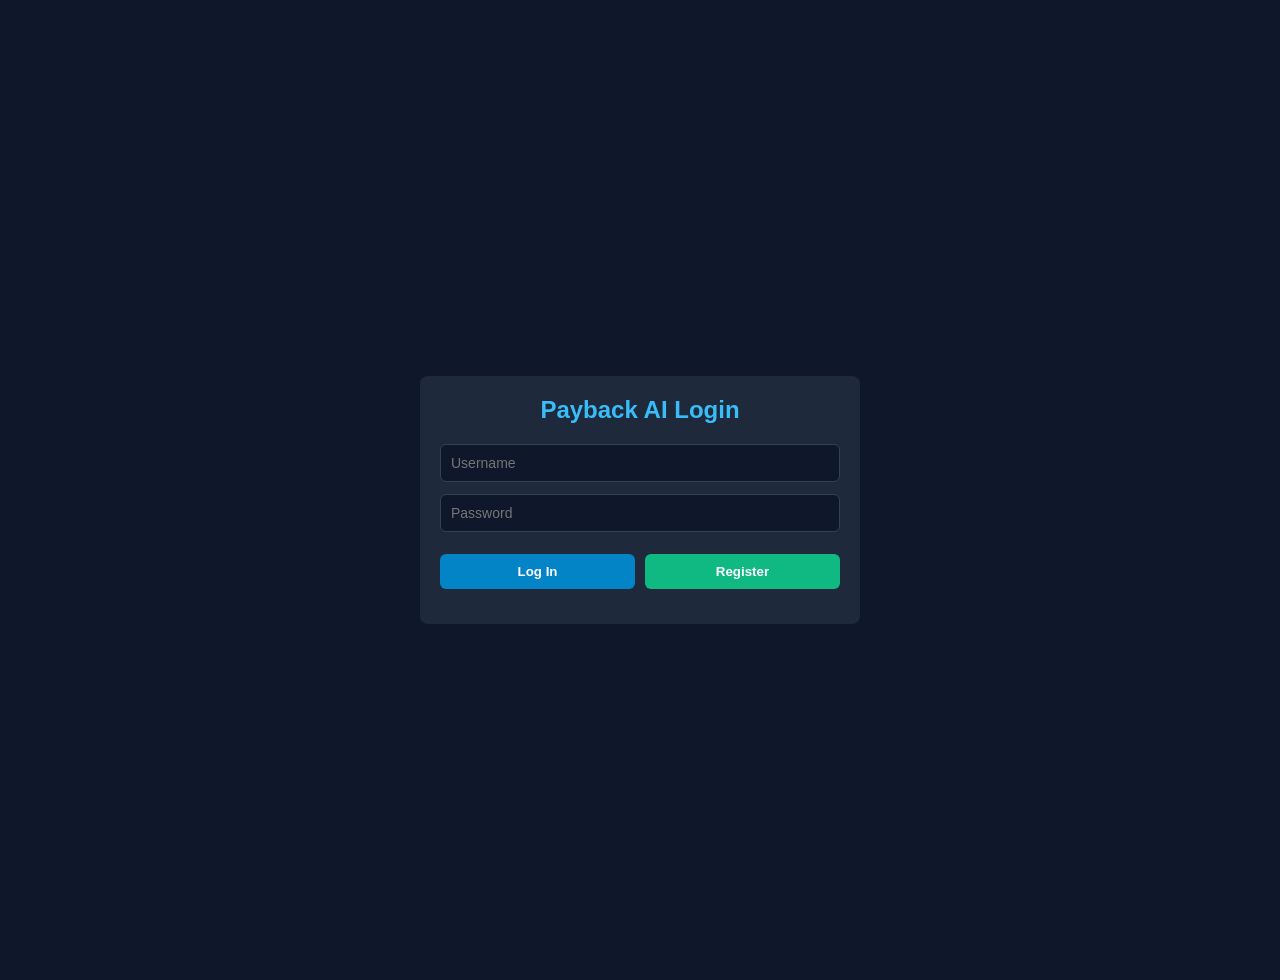
<file: TEMPLATES/login.html>
<!DOCTYPE html>
<html lang="en">
<head>
    <meta charset="UTF-8">
    <title>Payback AI - Login</title>
    <link rel="stylesheet" href="/static/style.css">
</head>
<body style="display:flex; justify-content:center; align-items:center; height:100vh; margin:0;">
    <div class="form-card" style="width:100%; max-width:400px; display:block;">
        <h2 style="margin-top:0; color:#38bdf8; text-align:center;">Payback AI Login</h2>
        <div style="display:flex; flex-direction:column; gap:12px;">
            <input type="text" id="username" placeholder="Username" style="padding:10px; background:#0f172a; border:1px solid #334155; color:white; border-radius:6px;">
            <input type="password" id="password" placeholder="Password" style="padding:10px; background:#0f172a; border:1px solid #334155; color:white; border-radius:6px;">
            <div style="display:flex; gap:10px; margin-top:10px;">
                <button class="btn btn-primary" style="flex:1;" onclick="handleAuth('login')">Log In</button>
                <button class="btn btn-success" style="flex:1;" onclick="handleAuth('register')">Register</button>
            </div>
        </div>
        <p id="error-msg" style="color:#ef4444; text-align:center; margin-top:15px; font-size:14px;"></p>
    </div>

    <script>
        async function handleAuth(action) {
            const username = document.getElementById('username').value;
            const password = document.getElementById('password').value;
            const errorMsg = document.getElementById('error-msg');
            errorMsg.innerText = '';

            if (!username || !password) {
                errorMsg.innerText = "Please enter both username and password.";
                return;
            }

            try {
                const res = await fetch(`/${action}`, {
                    method: 'POST',
                    headers: { 'Content-Type': 'application/json' },
                    body: JSON.stringify({ username, password })
                });

                if (res.ok) {
                    if (action === 'register') {
                        alert("Account registered successfully! Now click Log In.");
                    } else {
                        window.location.href = '/dashboard';
                    }
                } else {
                    const data = await res.json();
                    errorMsg.innerText = data.detail || "Authentication failed.";
                }
            } catch (err) {
                errorMsg.innerText = "An error occurred. Try again.";
            }
        }
    </script>
</body>
</html>
</file>
<file: static/style.css>
body {
    font-family: -apple-system, BlinkMacSystemFont, "Segoe UI", Roboto, sans-serif;
    background: #0f172a;
    color: #f8fafc;
    padding: 40px;
    margin: 0;
}
.container { max-width: 950px; margin: 0 auto; }
h1 { font-size: 28px; margin: 0; color: #38bdf8; }
.header-actions { display: flex; gap: 10px; }

.stats-grid { display: grid; grid-template-columns: repeat(3, 1fr); gap: 15px; margin-top: 25px; }
.stat-card { background: #1e293b; padding: 18px; border-radius: 8px; border: 1px solid #334155; }
.stat-label { font-size: 12px; color: #94a3b8; text-transform: uppercase; font-weight: 600; }
.stat-value { font-size: 24px; font-weight: bold; margin-top: 6px; color: #f8fafc; }

.filter-bar { display: flex; gap: 10px; margin-top: 25px; }
.filter-btn { background: #1e293b; color: #94a3b8; border: 1px solid #334155; padding: 8px 16px; border-radius: 6px; cursor: pointer; font-weight: 600; font-size: 13px; }
.filter-btn.active { background: #38bdf8; color: #0f172a; border-color: #38bdf8; }

table { width: 100%; border-collapse: collapse; background: #1e293b; border-radius: 8px; overflow: hidden; margin-top: 15px; }
th, td { padding: 14px 20px; text-align: left; border-bottom: 1px solid #334155; }
th { background: #0f172a; color: #94a3b8; font-weight: 600; text-transform: uppercase; font-size: 12px; }
tr:hover { background: #334155; }

.badge { padding: 4px 10px; border-radius: 12px; font-weight: bold; font-size: 12px; }
.badge-urgent { background: #ef4444; color: white; }
.badge-friendly { background: #10b981; color: white; }
.badge-paid { background: #3b82f6; color: white; }

.btn { border: none; padding: 10px 18px; border-radius: 6px; cursor: pointer; font-weight: 600; }
.btn-primary { background: #0284c7; color: white; }
.btn-primary:hover { background: #0369a1; }
.btn-success { background: #10b981; color: white; }
.btn-success:hover { background: #059669; }
.btn-export { background: #8b5cf6; color: white; }
.btn-export:hover { background: #7c3aed; }
.btn-action { border: none; padding: 6px 12px; border-radius: 4px; cursor: pointer; font-size: 12px; font-weight: 600; margin-right: 5px; }
.btn-paid { background: #3b82f6; color: white; }
.btn-paid:hover { background: #2563eb; }
.btn-delete { background: #dc2626; color: white; }
.btn-delete:hover { background: #b91c1c; }

.form-card { background: #1e293b; padding: 20px; border-radius: 8px; margin-top: 20px; display: none; }
.form-grid { display: grid; grid-template-columns: 1fr 1fr 1fr 1fr; gap: 10px; margin-bottom: 15px; }
input, select { background: #0f172a; border: 1px solid #334155; color: white; padding: 10px; border-radius: 6px; font-size: 14px; }
input:focus, select:focus { outline: none; border-color: #38bdf8; }
</file>
